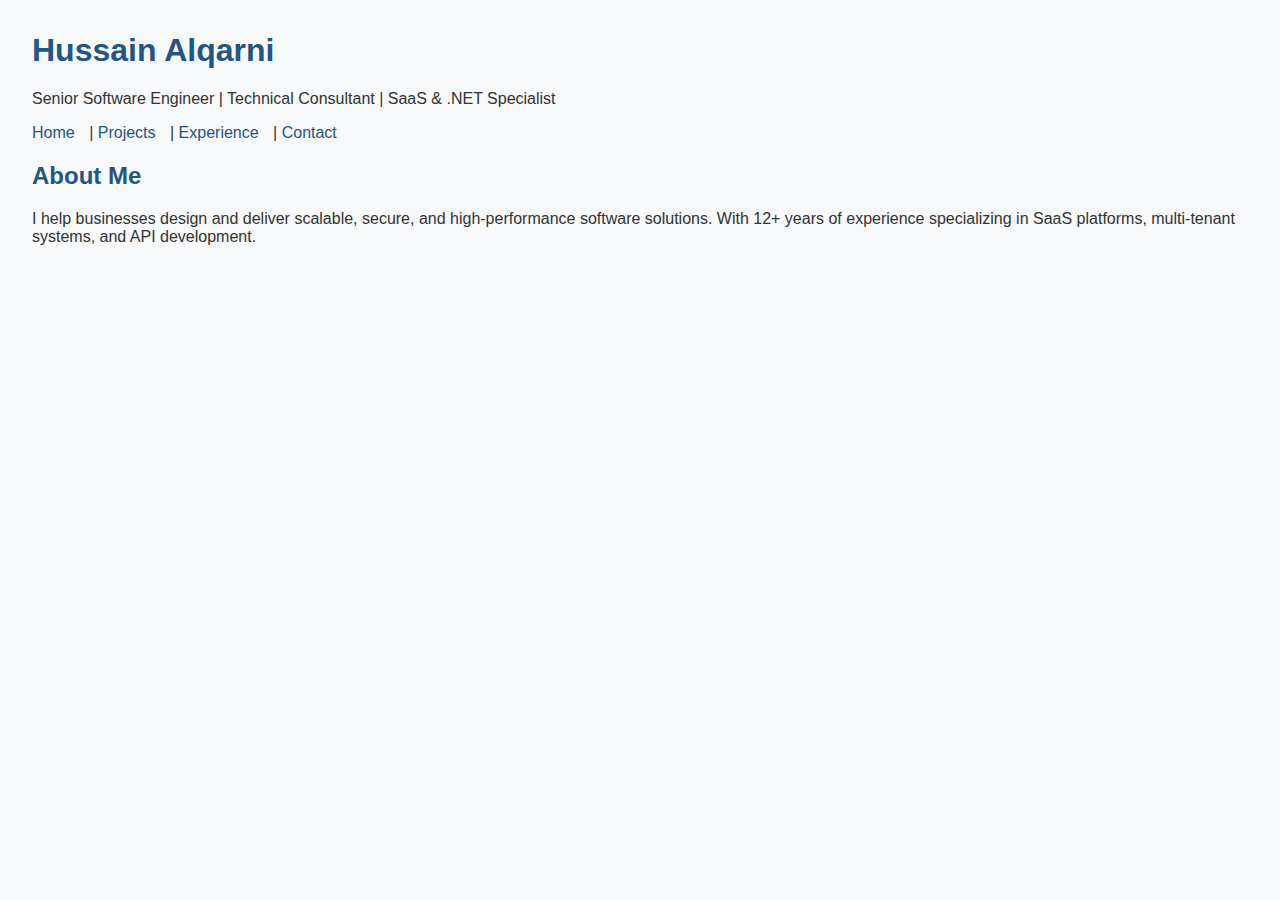
<file: index.html>
<!DOCTYPE html>
<html lang="en">
<head>
  <meta charset="UTF-8" />
  <title>Hussain Alqarni | Senior Software Engineer</title>
  <link rel="stylesheet" href="css/style.css" />
</head>
<body>
  <h1>Hussain Alqarni</h1>
  <p>Senior Software Engineer | Technical Consultant | SaaS & .NET Specialist</p>
  <nav>
    <a href="index.html">Home</a> | 
    <a href="projects.html">Projects</a> | 
    <a href="experience.html">Experience</a> | 
    <a href="contact.html">Contact</a>
  </nav>
  <section>
    <h2>About Me</h2>
    <p>I help businesses design and deliver scalable, secure, and high-performance software solutions. With 12+ years of experience specializing in SaaS platforms, multi-tenant systems, and API development.</p>
  </section>
</body>
</html>
</file>
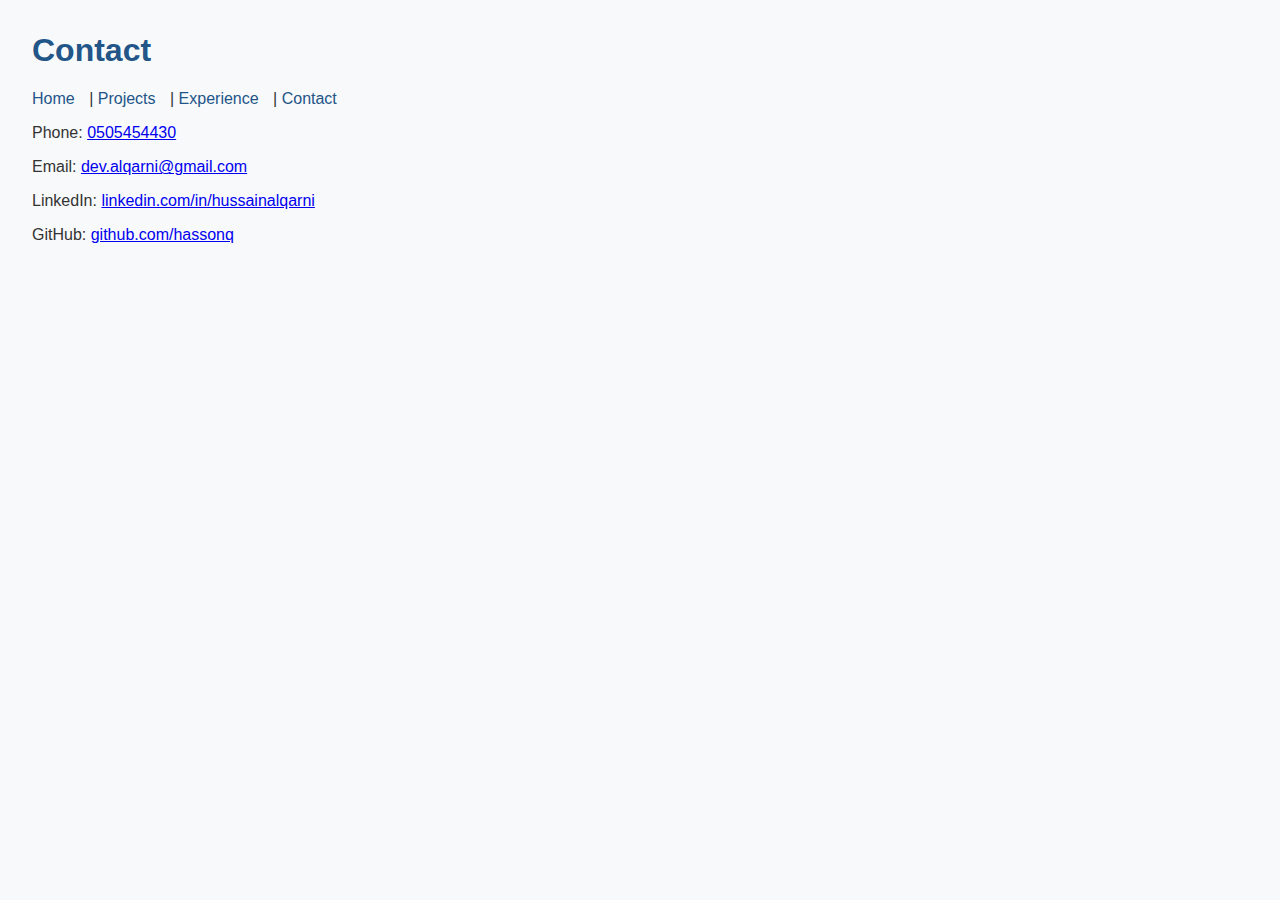
<file: contact.html>
<!DOCTYPE html>
<html lang="en">
<head>
  <meta charset="UTF-8" />
  <title>Contact | Hussain Alqarni</title>
  <link rel="stylesheet" href="css/style.css" />
</head>
<body>
  <h1>Contact</h1>
  <nav>
    <a href="index.html">Home</a> | 
    <a href="projects.html">Projects</a> | 
    <a href="experience.html">Experience</a> | 
    <a href="contact.html">Contact</a>
  </nav>
  <section>
    <p>Phone: <a href="tel:+966505454430">0505454430</a></p>
    <p>Email: <a href="mailto:dev.alqarni@gmail.com">dev.alqarni@gmail.com</a></p>
    <p>LinkedIn: <a href="https://www.linkedin.com/in/hussainalqarni/">linkedin.com/in/hussainalqarni</a></p>
    <p>GitHub: <a href="https://github.com/hassonq">github.com/hassonq</a></p>
  </section>
</body>
</html>
</file>
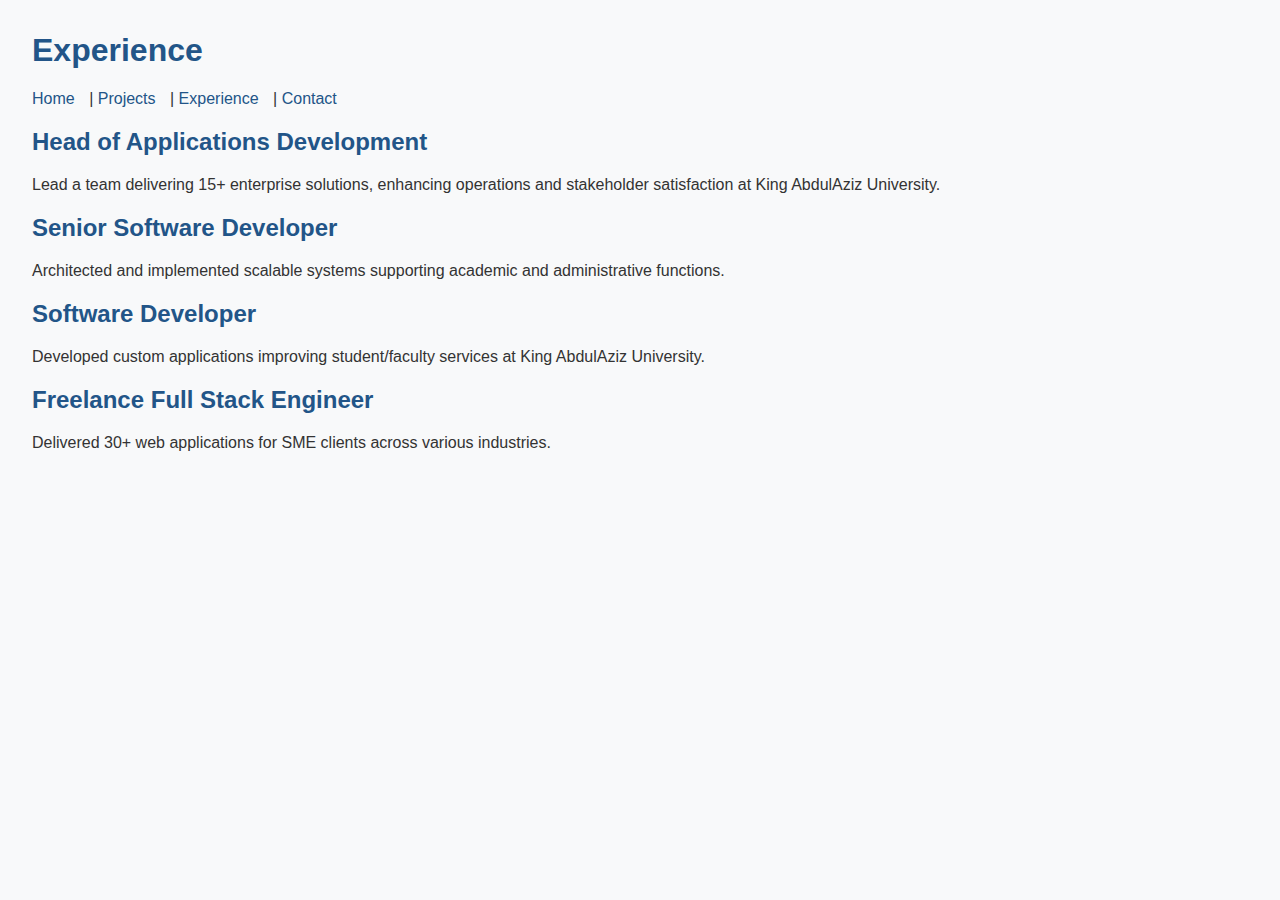
<file: experience.html>
<!DOCTYPE html>
<html lang="en">
<head>
  <meta charset="UTF-8" />
  <title>Experience | Hussain Alqarni</title>
  <link rel="stylesheet" href="css/style.css" />
</head>
<body>
  <h1>Experience</h1>
  <nav>
    <a href="index.html">Home</a> | 
    <a href="projects.html">Projects</a> | 
    <a href="experience.html">Experience</a> | 
    <a href="contact.html">Contact</a>
  </nav>
  <section>
    <h2>Head of Applications Development</h2>
    <p>Lead a team delivering 15+ enterprise solutions, enhancing operations and stakeholder satisfaction at King AbdulAziz University.</p>
    
    <h2>Senior Software Developer</h2>
    <p>Architected and implemented scalable systems supporting academic and administrative functions.</p>

    <h2>Software Developer</h2>
    <p>Developed custom applications improving student/faculty services at King AbdulAziz University.</p>

    <h2>Freelance Full Stack Engineer</h2>
    <p>Delivered 30+ web applications for SME clients across various industries.</p>
  </section>
</body>
</html>
</file>
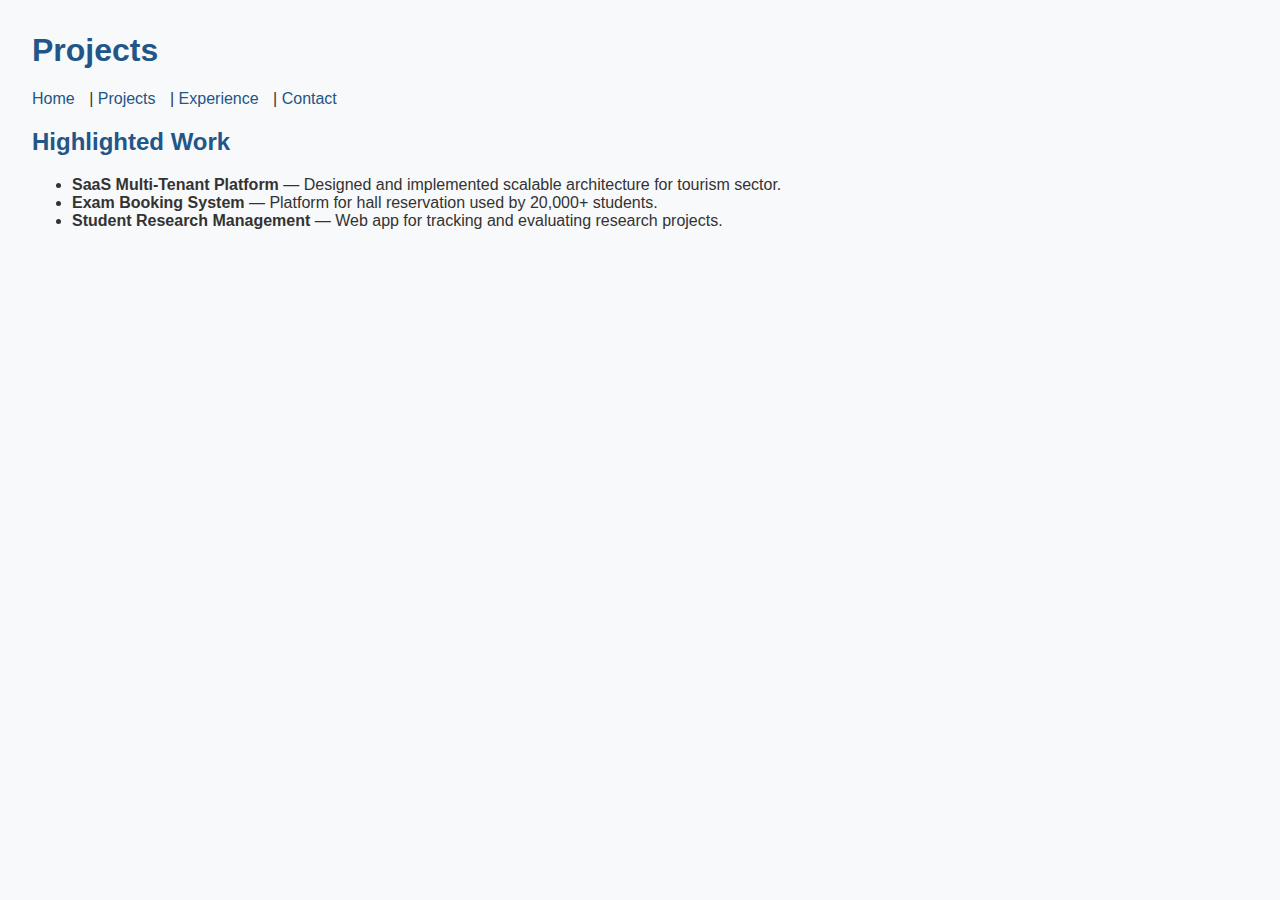
<file: projects.html>
<!DOCTYPE html>
<html lang="en">
<head>
  <meta charset="UTF-8" />
  <title>Projects | Hussain Alqarni</title>
  <link rel="stylesheet" href="css/style.css" />
</head>
<body>
  <h1>Projects</h1>
  <nav>
    <a href="index.html">Home</a> | 
    <a href="projects.html">Projects</a> | 
    <a href="experience.html">Experience</a> | 
    <a href="contact.html">Contact</a>
  </nav>
  <section>
    <h2>Highlighted Work</h2>
    <ul>
      <li><strong>SaaS Multi-Tenant Platform</strong> — Designed and implemented scalable architecture for tourism sector.</li>
      <li><strong>Exam Booking System</strong> — Platform for hall reservation used by 20,000+ students.</li>
      <li><strong>Student Research Management</strong> — Web app for tracking and evaluating research projects.</li>
    </ul>
  </section>
</body>
</html>
</file>
<file: css/style.css>
body {
  font-family: sans-serif;
  margin: 2em;
  background: #f8f9fa;
  color: #333;
}
h1, h2 {
  color: #225588;
}
nav a {
  margin-right: 10px;
  text-decoration: none;
  color: #225588;
}
nav a:hover {
  text-decoration: underline;
}
</file>
